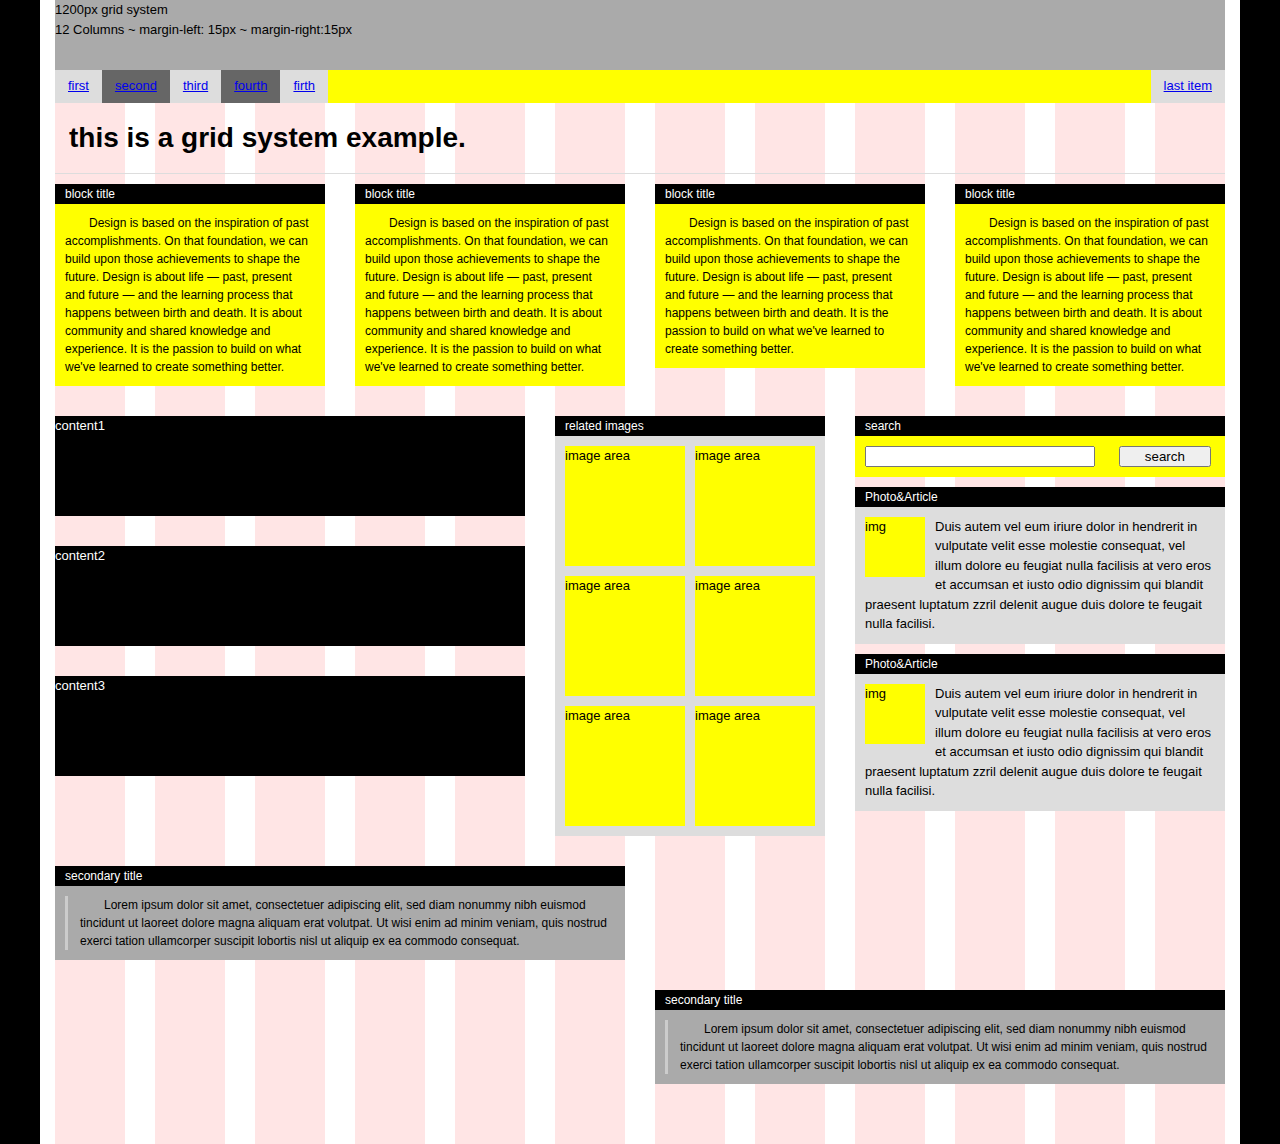
<file: test/1200_12_15_15/index.html>
<!DOCTYPE html>
<html>

	<head>

		<meta charset="utf-8"/>

		<title>grid system test</title>

		<!--[if lt IE 9]>
				
			<link rel="stylesheet" type="text/css" href="http://necolas.github.io/normalize.css/1.1.3/normalize.css"/>
			   
		<![endif]-->

		<!--[if gte IE 9]><!-->

			<link rel="stylesheet" type="text/css" href="http://necolas.github.io/normalize.css/2.1.3/normalize.css"/>

		<!--<![endif]-->

		<link rel="stylesheet" type="text/css" href="reset.css">

		<link rel="stylesheet" type="text/css" href="grid.css">

		<link rel="stylesheet" type="text/css" href="index.css">

	</head>

	<body style="position: relative;">

		<div class="row">
			
			<div class="grid_12 gray header">
				
				1200px grid system<br/>
				12 Columns ~ margin-left: 15px ~ margin-right:15px

			</div>

			<div class="grid_12 nav yellow">
				
				<ul class="clearfix">
					
					<li class="lightgray"><a href="#">first</a></li>

					<li class="darkgray"><a href="#">second</a></li>

					<li class="lightgray"><a href="#">third</a></li>

					<li class="darkgray"><a href="#">fourth</a></li>

					<li class="lightgray"><a href="#">firth</a></li>

					<li class="last lightgray"><a href="#">last item</a></li>

				</ul>

			</div>

			<div class="grid_12 headingTitle">
				
				<h2>this is a grid system example.</h2>

			</div>

			<div class="grid_3 yellow">
				
				<div class="blockTitle">
					
					block title

				</div>

				<div class="blockContent">
					
					Design is based on the inspiration of past accomplishments. On that foundation, we can build upon those achievements to shape the future. Design is about life — past, present and future — and the learning process that happens between birth and death. It is about community and shared knowledge and experience. It is the passion to build on what we've learned to create something better.

				</div>

			</div>

			<div class="grid_3 yellow">
				
				<div class="blockTitle">
					
					block title

				</div>

				<div class="blockContent">
					
					Design is based on the inspiration of past accomplishments. On that foundation, we can build upon those achievements to shape the future. Design is about life — past, present and future — and the learning process that happens between birth and death. It is about community and shared knowledge and experience. It is the passion to build on what we've learned to create something better.

				</div>

			</div>

			<div class="grid_3 yellow">
				
				<div class="blockTitle">
					
					block title

				</div>

				<div class="blockContent">
					
					Design is based on the inspiration of past accomplishments. On that foundation, we can build upon those achievements to shape the future. Design is about life — past, present and future — and the learning process that happens between birth and death. It is the passion to build on what we've learned to create something better.

				</div>

			</div>

			<div class="grid_3 yellow">
				
				<div class="blockTitle">
					
					block title

				</div>

				<div class="blockContent">
					
					Design is based on the inspiration of past accomplishments. On that foundation, we can build upon those achievements to shape the future. Design is about life — past, present and future — and the learning process that happens between birth and death. It is about community and shared knowledge and experience. It is the passion to build on what we've learned to create something better.

				</div>

			</div>

			<div class="grid_8 leftContent">
				
				<div class="grid_5">
					
					<div class="content">
						
						content1

					</div>

					<div class="content">
						
						content2

					</div>

					<div class="content">
						
						content3

					</div>

				</div>

				<div class="grid_3 lightgray imgGallery">

					<div class="blockTitle">
						
						related images

					</div>
					
					<div class="imgContent yellow">
						
						image area

					</div>

					<div class="imgContent even yellow">
						
						image area

					</div>

					<div class="imgContent yellow">
						
						image area

					</div>

					<div class="imgContent even yellow">
						
						image area

					</div>

					<div class="imgContent yellow">
						
						image area

					</div>

					<div class="imgContent even yellow">
						
						image area

					</div>

				</div>

			</div>

			<div class="grid_4 rightContent">

				<div class="blockTitle">
						
					search

				</div>
				
				<div class="search yellow">
					
					<input class="text" type="text"/>

					<input class="button" value="search" type="submit"/>

				</div>

				<div class="photoArticle">
					
					<div class="blockTitle">
						
						Photo&amp;Article

					</div>

					<div class="phoArtContent lightgray">
						
						<div class="photo yellow">img</div>

						<p>
							
							Duis autem vel eum iriure dolor in hendrerit in vulputate velit esse molestie consequat, vel illum dolore eu feugiat nulla facilisis at vero eros et accumsan et iusto odio dignissim qui blandit praesent luptatum zzril delenit augue duis dolore te feugait nulla facilisi.

						</p>

					</div>

				</div>

				<div class="photoArticle">
					
					<div class="blockTitle">
						
						Photo&amp;Article

					</div>

					<div class="phoArtContent lightgray">
						
						<div class="photo yellow">img</div>

						<p>
							
							Duis autem vel eum iriure dolor in hendrerit in vulputate velit esse molestie consequat, vel illum dolore eu feugiat nulla facilisis at vero eros et accumsan et iusto odio dignissim qui blandit praesent luptatum zzril delenit augue duis dolore te feugait nulla facilisi.

						</p>

					</div>

				</div>

			</div>

			<div class="grid_6 push_6 gray secondaryBox">

				<div class="blockTitle">
						
					secondary title

				</div>
				
				<div class="blockContent">
					
					<p class="secondaryContent">
						
						Lorem ipsum dolor sit amet, consectetuer adipiscing elit, sed diam nonummy nibh euismod tincidunt ut laoreet dolore magna aliquam erat volutpat. Ut wisi enim ad minim veniam, quis nostrud exerci tation ullamcorper suscipit lobortis nisl ut aliquip ex ea commodo consequat.

					</p>

				</div>

			</div>

			<div class="offset_6 grid_6 gray secondaryBox">
				
				<div class="blockTitle">
						
					secondary title

				</div>
				
				<div class="blockContent">
					
					<p class="secondaryContent">
						
						Lorem ipsum dolor sit amet, consectetuer adipiscing elit, sed diam nonummy nibh euismod tincidunt ut laoreet dolore magna aliquam erat volutpat. Ut wisi enim ad minim veniam, quis nostrud exerci tation ullamcorper suscipit lobortis nisl ut aliquip ex ea commodo consequat.

					</p>

				</div>

			</div>

		</div>

	</body>

</html>
</file>
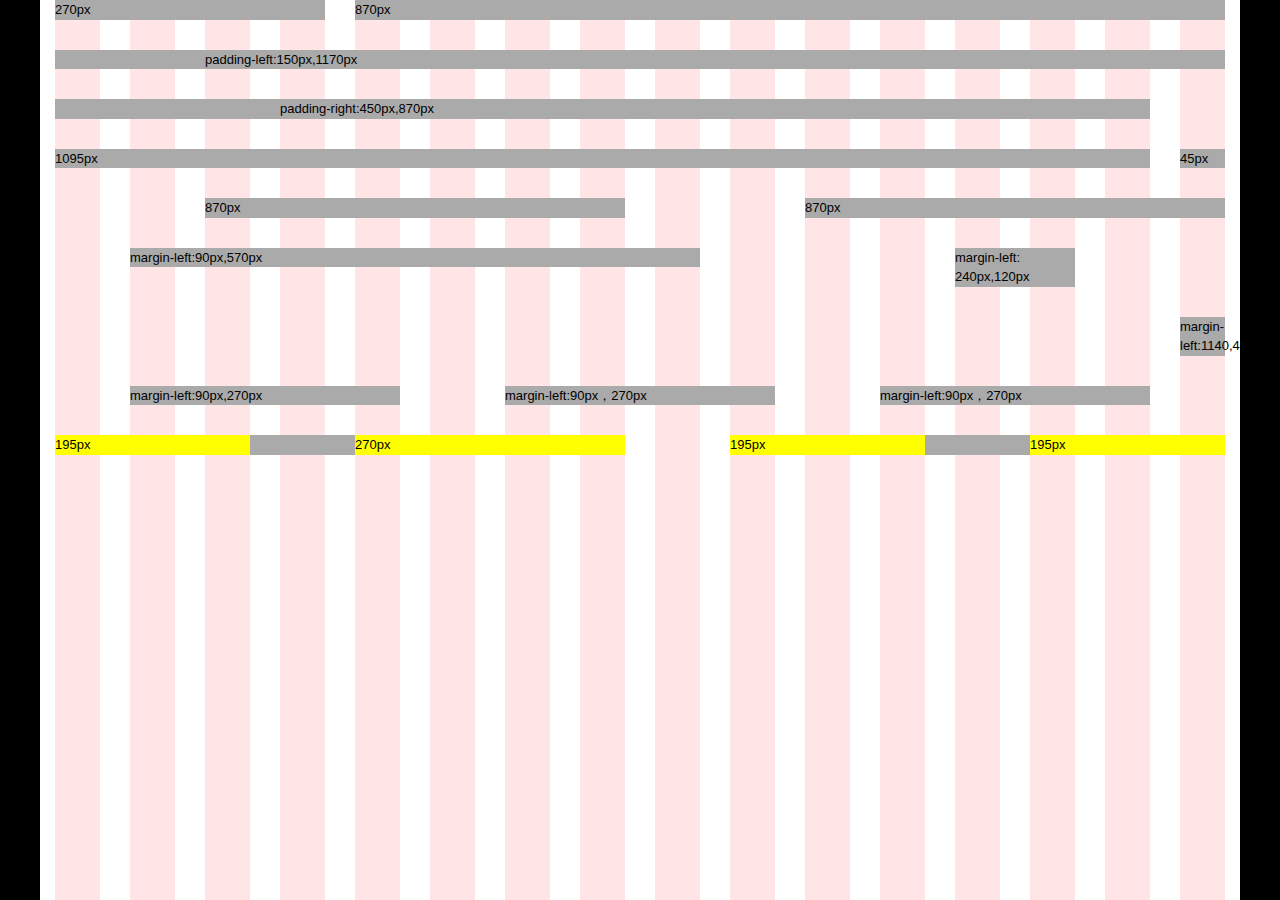
<file: test/1200_16_15_15/index.html>
<!DOCTYPE html>
<html>

	<head>

		<meta charset="utf-8"/>

		<title>grid system test</title>

		<!--[if lt IE 9]>
				
			<link rel="stylesheet" type="text/css" href="http://necolas.github.io/normalize.css/1.1.3/normalize.css"/>
			   
		<![endif]-->

		<!--[if gte IE 9]><!-->

			<link rel="stylesheet" type="text/css" href="http://necolas.github.io/normalize.css/2.1.3/normalize.css"/>

		<!--<![endif]-->

		<link rel="stylesheet" type="text/css" href="reset.css">

		<link rel="stylesheet" type="text/css" href="grid.css">

		<link rel="stylesheet" type="text/css" href="index.css">

	</head>

	<body style="position: relative;">

		<div class="row">
			
			<div class="grid_4 gray">
				
				<p>270px</p>

			</div>

			<div class="grid_12 gray">
				
				<p>870px</p>

			</div>

		</div>

		<div class="row">
			
			<div class="prefix_2 grid_14 gray">
				
				<p>padding-left:150px,1170px</p>

			</div>

		</div>

		<div class="row">
			
			<div class="prefix_3 suffix_6 grid_6 gray">
				
				<p>padding-right:450px,870px</p>

			</div>

		</div>

		<div class="row">
			
			<div class="grid_15 gray">
				
				<p>1095px</p>

			</div>

			<div class="grid_1 gray">
				
				<p>45px</p>

			</div>

		</div>

		<div class="row">
			
			<div class="offset_2 grid_6 gray">
				
				<p>870px</p>

			</div>

			<div class="offset_2 grid_6 gray">
				
				<p>870px</p>

			</div>

		</div>

		<div class="row">
			
			<div class="offset_1 grid_8 gray">
				
				<p>margin-left:90px,570px</p>

			</div>

			<div class="offset_3 grid_2 gray">
				
				<p>margin-left: 240px,120px</p>

			</div>

		</div>

		<div class="row">

			<div class="offset_15 grid_1 gray">
				
				<p>margin-left:1140,45px</p>

			</div>

		</div>

		<div class="row">
			
			<div class="offset_1 grid_4 gray">
				
				<p>margin-left:90px,270px</p>

			</div>

			<div class="offset_1 grid_4 gray">
				
				<p>margin-left:90px，270px</p>

			</div>

			<div class="offset_1 grid_4 gray">
				
				<p>margin-left:90px，270px</p>

			</div>

		</div>

		<div class="row">
			
			<div class="grid_8 gray">
					
				<div class="grid_3 yellow" style="margin-left:0">
				
					<p>195px</p>

				</div>

				<div class="offset_1 grid_4 yellow" style="margin-right:0">
					
					<p>270px</p>

				</div>

			</div>

			<div class="offset_1 grid_7 gray">
					
				<div class="grid_3 yellow" style="margin-left:0">
				
					<p>195px</p>

				</div>

				<div class="offset_1 grid_3 yellow" style="margin-right:0">
					
					<p>195px</p>

				</div>

			</div>

		</div>

	</body>

</html>
</file>
<file: test/1200_12_15_15/grid.css>
/*
1200px grid system
12 Columns ~ margin-left: 15px ~ margin-right:15px
*/


.row {

	margin: 0 auto;

	max-width: 1200px;

	min-width: auto;

	margin-bottom: 30px;

	*zoom: 1;

}

.row:before, .row:after {

	display: table;

	content: "";

}

.row:after {

	clear: both;

}

.row .row {

	width: 100%;

	margin-bottom: 0;

}

.row .row:before, .row .row:after {

	display: table;

	content: "";

}

.row .row:after {

	clear: both;

}



[class*="grid"] {

	float: left;

	margin-left: 15px;

	margin-right: 15px;

	*display: inline;

}

.grid_1 {

	width: 70px;

}

.grid_2 {

	width:170px;

}

.grid_3 {

	width: 270px;

}

.grid_4 {

	width: 370px;

}

.grid_5 {

	width: 470px;

}

.grid_6 {

	width: 570px;

}

.grid_7 {

	width: 670px;

}

.grid_8 {

	width: 770px;

}

.grid_9 {

	width: 870px;

}

.grid_10 {

	width: 970px;

}

.grid_11 {

	width: 1070px;

}

.grid_12 {

	width: 1170px;

}



.prefix_1 {

	padding-left: 100px;

}

.prefix_2 {

	padding-left: 200px;

}

.prefix_3 {

	padding-left: 300px;

}

.prefix_4 {

	padding-left: 400px;

}

.prefix_5 {

	padding-left: 500px;

}

.prefix_6 {

	padding-left: 600px;

}

.prefix_7 {

	padding-left: 700px;

}

.prefix_8 {

	padding-left: 800px;

}

.prefix_9 {

	padding-left: 900px;

}

.prefix_10 {

	padding-left: 1000px;

}

.prefix_11 {

	padding-left: 1100px;

}

.suffix_1 {

	padding-right: 100px;

}
.suffix_2 {

	padding-right: 200px;

}

.suffix_3 {

	padding-right: 300px;

}

.suffix_4 {

	padding-right: 400px;

}

.suffix_5 {

	padding-right: 500px;

}

.suffix_6 {

	padding-right: 600px;

}

.suffix_7 {

	padding-right: 700px;

}

.suffix_8 {

	padding-right: 800px;

}

.suffix_9 {

	padding-right: 900px;

}

.suffix_10 {

	padding-right: 1000px;

}

.suffix_11 {

	padding-right: 1100px;

}



.offset_1 {

	margin-left: 115px;

}

.offset_2 {

	margin-left: 215px;

}

.offset_3 {

	margin-left: 315px;

}

.offset_4 {

	margin-left: 415px;

}

.offset_5 {

	margin-left: 515px;

}

.offset_6 {

	margin-left: 615px;

}

.offset_7 {

	margin-left: 715px;

}

.offset_8 {

	margin-left: 815px;

}

.offset_9 {

	margin-left: 915px;

}

.offset_10 {

	margin-left: 1015px;

}

.offset_11 {

	margin-left: 1115px;

}

.push_1 {

	margin-right: 115px;

}

.push_2 {

	margin-right: 215px;

}

.push_3 {

	margin-right: 315px;

}

.push_4 {

	margin-right: 415px;

}

.push_5 {

	margin-right: 515px;

}

.push_6 {

	margin-right: 615px;

}

.push_7 {

	margin-right: 715px;

}

.push_8 {

	margin-right: 815px;

}

.push_9 {

	margin-right: 915px;

}

.push_10 {

	margin-right: 1015px;

}

.push_11 {

	margin-right: 1115px;

}


.clearfix:before .clearfix:after {

	content: "";

	display: table;

}

.clearfix:after {

	clear: both;

}

.clearfix {

	zoom: 1;

}
</file>
<file: test/1200_12_15_15/index.css>
body {

	width: 100%;

	font: 13px/1.5 'Helvetica Neue', Arial, 'Liberation Sans', FreeSans, sans-serif;

	background:#000 url(1200_12_15_15.png) center 0 repeat-y;

}	

.gray {

	background: #aaa;

}

.yellow {

	background: yellow;

}

.lightgray {

	background-color: #ddd;

}

.darkgray {

	background-color: #666;

}

.halfwhite {

	background-color: #fff;

	opacity: 0.5; /* Android 2.1+, Chrome 4+, Firefox 2+, IE 9+, iOS 3.2+, Opera 9+, Safari 3.1+ */
	
	-moz-opacity:0.5; /* Old mozilla browser like netscape  */
	
	-khtml-opacity: 0.5; /* Really really old safari */ 
	
	-ms-filter:"progid:DXImageTransform.Microsoft.Alpha(Opacity=50)"; /* IE8  */
	
	filter: alpha(opacity=50); /* IE5-7  */

}

.header {

	height: 70px;

}

.nav > ul > li {

	float: left;

}

.nav > ul .last{

	float: right;

}

.nav > ul > li > a {

	height: 2.5em;

	line-height: 2.5em;

	padding: 0 1em;

}

.headingTitle > h2 {

	font-size: 28px;

	padding: .5em;

	border-bottom: 1px solid #ddd;

	margin-bottom: 10px;

}

.blockTitle {

	background-color: #000;

	color: #fff;

	font-size: 12px;

	line-height: 20px;

	padding-left: 10px;

}

.blockContent {

	padding: 10px;

	font-size: 12px;

	text-indent: 2em;

}

.leftContent {

	width: 800px;

	margin: 30px 0;

}

.content {

	height: 100px;

	background-color: #000;

	color: #fff;

	margin-bottom: 30px;

}

.imgGallery {

	padding-bottom: 10px;

}

.imgContent {

	float: left;

	width: 120px;

	height: 120px;

	margin: 10px 10px 0 10px;

}

div[class*="even"] {

	margin-left: 0;

}

.rightContent {

	margin-top: 30px;

	margin-bottom: 30px;

}

.search > input {

	display: inline-block;

	margin: 10px;

}

.text {

	width: 60%;

}

.button {

	width: 25%;

}

.photoArticle {

	margin-top: 10px;

}

.phoArtContent {

	padding: 10px;

}

.photo {

	float: left;

	width: 60px;

	height: 60px;

	margin-right: 10px;

}

.secondaryBox {

	margin-bottom: 30px;

}

.secondaryContent {

	padding-left: 1em;

	border-left: 3px solid #ccc;

}

.footer {

	position: absolute;

	bottom: 0;

	height: 50px;

}
</file>
<file: test/1200_16_15_15/grid.css>
/*
1200px grid system
16 Columns ~ margin-left: 15px ~ margin-right:15px
*/


.row {

	margin: 0 auto;

	width: 1200px;

	margin-bottom: 30px;

	*zoom: 1;

}

.row:before, .row:after {

	display: table;

	content: "";

}

.row:after {

	clear: both;

}

.row .row {

	width: 100%;

	margin-bottom: 0;

	margin-left: -15px;

}

.row .row:before, .row .row:after {

	display: table;

	content: "";

}

.row .row:after {

	clear: both;

}



[class*="grid"] {

	float: left;

	margin-left: 15px;

	margin-right: 15px;

	*display: inline;

}

.grid_1 {

	width: 45px;

}

.grid_2 {

	width:120px;

}

.grid_3 {

	width: 195px;

}

.grid_4 {

	width: 270px;

}

.grid_5 {

	width: 345px;

}

.grid_6 {

	width: 420px;

}

.grid_7 {

	width: 495px;

}

.grid_8 {

	width: 570px;

}

.grid_9 {

	width: 645px;

}

.grid_10 {

	width: 720px;

}

.grid_11 {

	width: 795px;

}

.grid_12 {

	width: 870px;

}

.grid_13 {

	width: 945px;

}

.grid_14 {

	width: 1020px;

}

.grid_15 {

	width: 1095px;

}

.grid_16 {

	width: 1170px;

}



.prefix_1 {

	padding-left: 75px;

}

.prefix_2 {

	padding-left: 150px;

}

.prefix_3 {

	padding-left: 225px;

}

.prefix_4 {

	padding-left: 300px;

}

.prefix_5 {

	padding-left: 375px;

}

.prefix_6 {

	padding-left: 450px;

}

.prefix_7 {

	padding-left: 525px;

}

.prefix_8 {

	padding-left: 600px;

}

.prefix_9 {

	padding-left: 675px;

}

.prefix_10 {

	padding-left: 750px;

}

.prefix_11 {

	padding-left: 825px;

}

.prefix_12 {

	padding-left: 900px;

}

.prefix_13 {

	padding-left: 975px;

}

.prefix_14 {

	padding-left: 1050px;

}

.prefix_15 {

	padding-left: 1125px;

}

.suffix_1 {

	padding-right: 75px;

}
.suffix_2 {

	padding-right: 150px;

}

.suffix_3 {

	padding-right: 225px;

}

.suffix_4 {

	padding-right: 300px;

}

.suffix_5 {

	padding-right: 375px;

}

.suffix_6 {

	padding-right: 450px;

}

.suffix_7 {

	padding-right: 525px;

}

.suffix_8 {

	padding-right: 600px;

}

.suffix_9 {

	padding-right: 675px;

}

.suffix_10 {

	padding-right: 750px;

}

.suffix_11 {

	padding-right: 825px;

}

.suffix_12 {

	padding-right: 900px;

}

.suffix_13 {

	padding-right: 975px;

}

.suffix_14 {

	padding-right: 1050px;

}

.suffix_15 {

	padding-right: 1125px;

}



.offset_1 {

	margin-left: 90px;

}

.offset_2 {

	margin-left: 165px;

}

.offset_3 {

	margin-left: 240px;

}

.offset_4 {

	margin-left: 315px;

}

.offset_5 {

	margin-left: 390px;

}

.offset_6 {

	margin-left: 465px;

}

.offset_7 {

	margin-left: 540px;

}

.offset_8 {

	margin-left: 615px;

}

.offset_9 {

	margin-left: 690px;

}

.offset_10 {

	margin-left: 765px;

}

.offset_11 {

	margin-left: 840px;

}

.offset_12 {

	margin-left: 915px;

}

.offset_13 {

	margin-left: 990px;

}

.offset_14 {

	margin-left: 1065px;

}

.offset_15 {

	margin-left: 1140px;

}
</file>
<file: test/1200_16_15_15/index.css>
body {

	width: 100%;

	font: 13px/1.5 'Helvetica Neue', Arial, 'Liberation Sans', FreeSans, sans-serif;

	background:#000 url(1200_16_15_15.png) center 0 repeat-y;

}	

.gray {

	background: #aaa;

}

.yellow {

	background: yellow;

}
</file>
